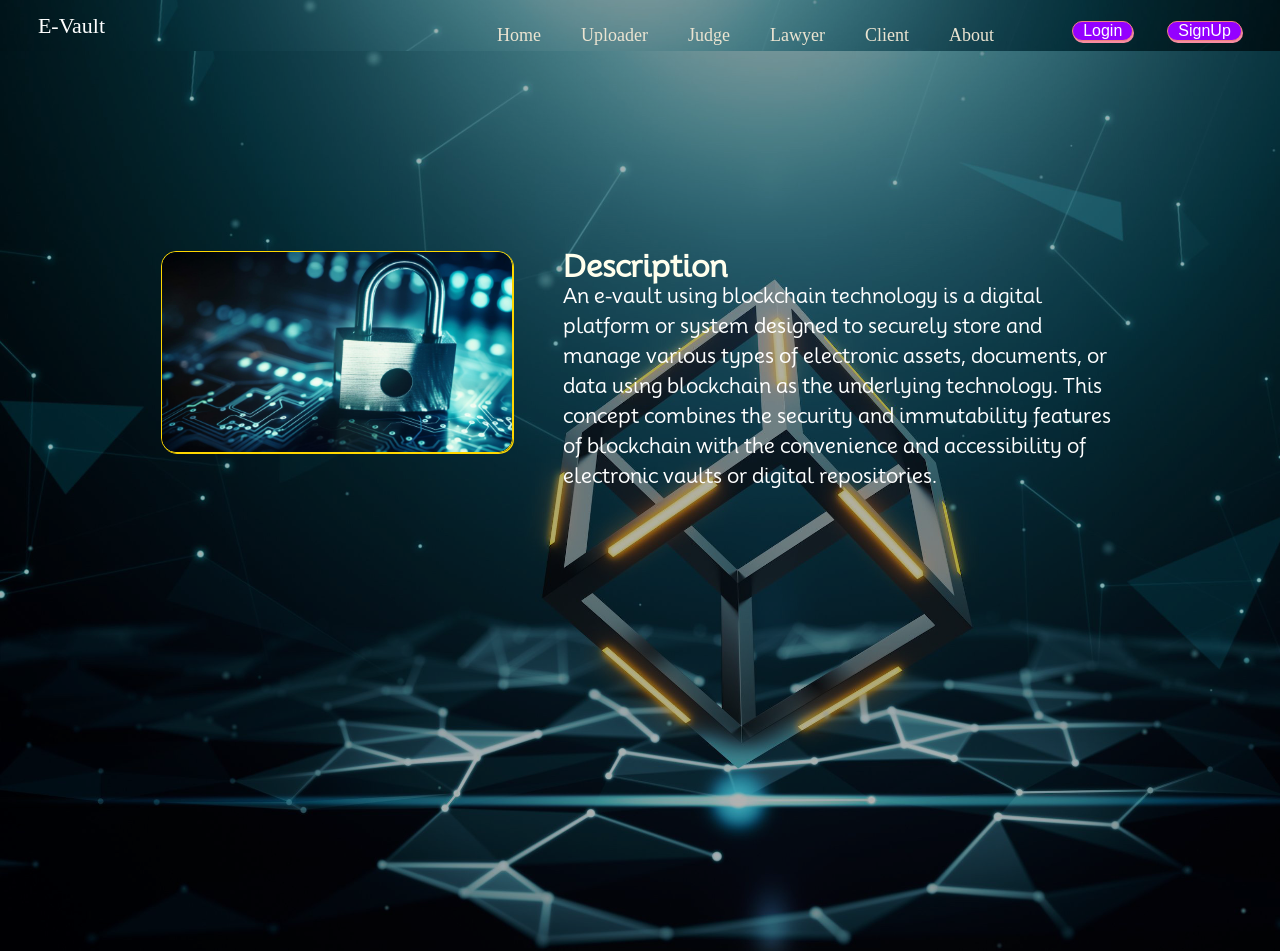
<file: html/index.html>
<!DOCTYPE html>
<html lang="en">
<head>
    <meta charset="UTF-8">
    <meta name="viewport" content="width=device-width, initial-scale=1.0">
    <title>E-Valt</title>
    <link rel="stylesheet" href="../css/style.css">
</head>
<body>
    <nav class="navbar background">
        <div class="logo">E-Vault</div>
        <ul class="leftnavList">
       
        <li><a href="#home">Home</a></li>
        <li><a href="#police">Uploader</a></li>
        <li><a href="#judge">Judge</a></li>
        <li><a href="#lawyer">Lawyer</a></li>
        <li><a href="#client">Client</a></li>
        <li><a href="#about">About</a></li>
         </ul>
         <div class="rightnav">
           
            <button class="login-btn" id="login-btn">Login</button>
            <button class="login-btn" id="signup-btn">SignUp</button>
       
         </div>
    </nav>
    <section class="background firstsection">
        <div class="boxmain">
            <div class="f-box">
                <h1 style="color: #FFFFED;"><b>Description</b></h1>
                <p>An e-vault using blockchain technology is a digital platform or system designed to securely store and manage various types of electronic assets, documents, or data using blockchain as the underlying technology. This concept combines the security and immutability features of blockchain with the convenience and accessibility of electronic vaults or digital repositories.</p>
            </div>
            <div class="s-box">
                <img src="../img/e-vault-pic.jpg" alt="" srcset=""  >
            </div>
        </div>

    </section>
    <section class="background adminLogin">
        <div class="admin">
            
        </div>
    </section>
  
      <script src="../js/index.js"></script>
    <script src="../js/login.js"></script>
</body>
</html>
</file>
<file: css/style.css>
@import url('https://fonts.googleapis.com/css2?family=Mooli&family=Ubuntu:ital,wght@0,300;1,400&display=swap');

*{
    padding: 0;
    margin: 0;
}
.navbar{
    
    display: flex;
    justify-content: space-between;
    justify-items: flex-start;
    position: sticky;
    cursor: pointer;
    top:0;
}
.logo{
    display: flex;
    width: 10%;
    align-items: center;
    justify-content: center;
    font-size: 22px;
    padding-left: 10px;
    color: white;
}
.leftnavList{
    display: flex;
    list-style: none;
    padding: 0px 20px;
    margin: 0;
    width: 70%;
    align-items: center;
    justify-content: right;
}
.leftnavList li{
    padding: 5px 20px;
    margin-top: 20px;
    align-items: center;
    
    

}
.leftnavList li a{
    text-decoration: none;
    color: black;
    font-size: 18px;
    cursor: pointer;
    color: #EBE4D1;
}
.leftnavList li a:hover{
    color: #D80032;
}
.rightnav{
    width: 20%;
    text-align: center;
    margin-top: 20px; 
    /* display: flex; */
    justify-content: center;
    align-content: center;
     margin-bottom: 10px; 
}

.login-btn{
    
    margin: 0 15px;
    background-color: #9400FF;
    font-size: 16px;
    padding: 0 10px;
    border-radius: 10px;
    border: 1px solid lightcoral;
    color: white;
    box-shadow: 1px 2px #F78CA2;
}
.login-btn:hover{
    background-color: #AED2FF;
    border: 2px solid #713ABE;
}
.background{
    background: rgb(0, 0, 0,0.3) url("../img/bg.jpg");
    background-size: cover;
    background-blend-mode: darken;
}
.firstsection{
    height: 100vh;
}
.boxmain{
    padding-top: 200px;
    height: 55%;
    display: flex;
    flex-direction: row-reverse;
    justify-content: left;
    align-items: flex-start;
    padding-left: 161px;
    
    
}
.f-box{
   padding-left: 50px;
   color: white;
   width: 50%;
   font-size: 20px;
   line-height: 1.5em;
   font-family: 'Mooli', sans-serif;
   
}
.s-box{
    /* width: 500px; */
    display: flex;
    justify-content: center;
    border: 1px solid gold;
    padding-left: 0;
    border-radius: 15px;
    box-shadow: 1px 1px gold;
}
.s-box img{
  width: 350px;
  border-radius: 15px;
   
}
</file>
